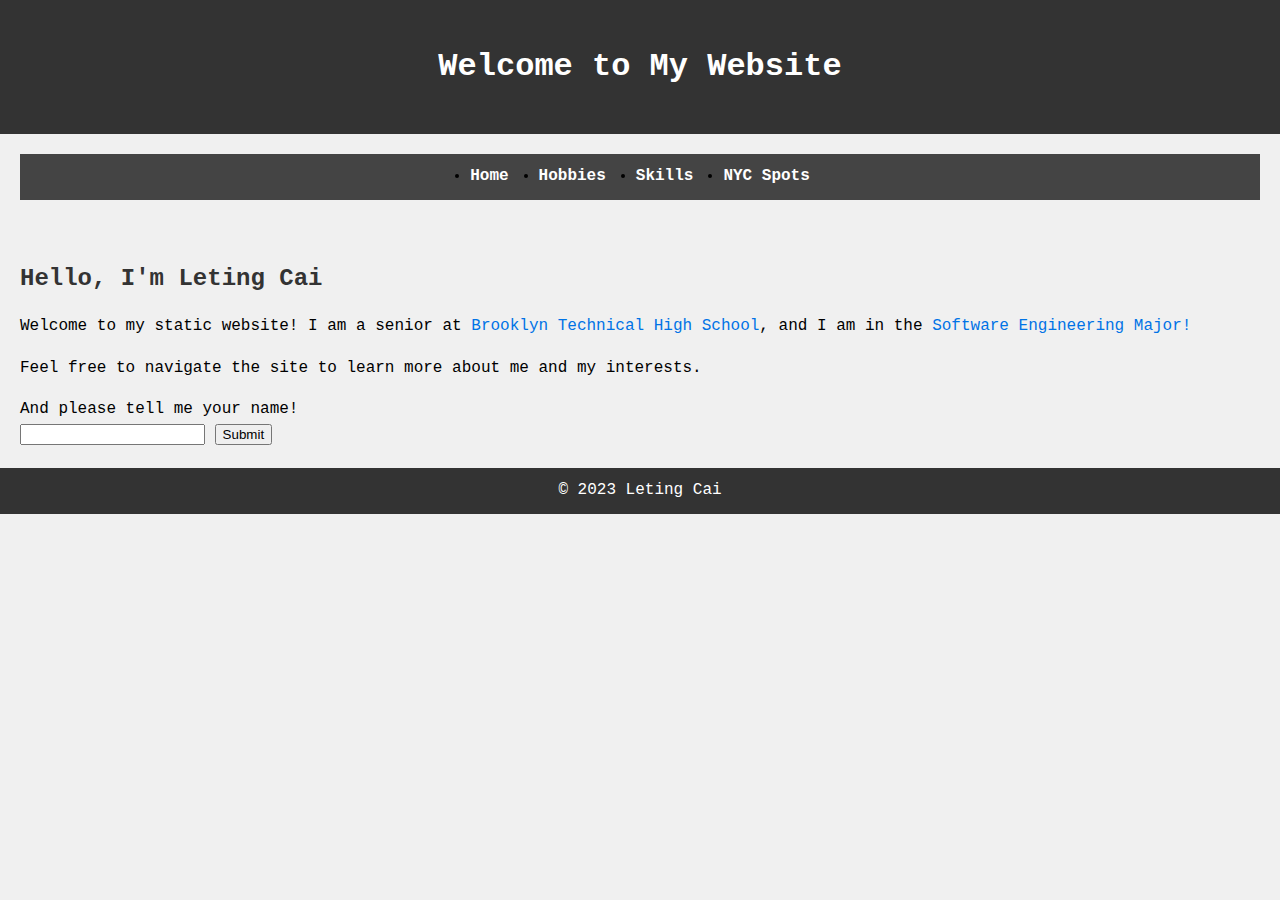
<file: index.html>
<!DOCTYPE html>
<html lang="en">
<head>
  <meta charset="UTF-8">
  <meta http-equiv="X-UA-Compatible" content="IE=edge">
  <meta name="viewport" content="width=device-width, initial-scale=1.0">
    <title>Welcome to My Website</title>
  <link rel="stylesheet" type="text/css" href="style.css">

</head>
<body>
    <header>
        <h1>Welcome to My Website</h1>
    </header>

  <!--Navigation Bar to Other pages -->
    <nav>
        <ul>
            <li><a href="index.html">Home</a></li>
            <li><a href="favorites.html">Hobbies</a></li>
            <li><a href="skills.html">Skills</a></li>
            <li><a href="spots.html">NYC Spots</a></li>
        </ul>
    </nav>
    
    <main>
        <h2>Hello, I'm Leting Cai</h2>
        <p>Welcome to my static website! I am a senior at  <a href="https://www.bths.edu/">Brooklyn Technical High School</a>, and I am in the <a href = "https://www.bths.edu/apps/pages/index.jsp?uREC_ID=231673&type=d">Software Engineering Major!</a> </p>
        <p>Feel free to navigate the site to learn more about me and my interests.</p>
      <div>And please tell me your name!</div>
      <form>
        <input type = "text">
        <input type = "button" value = "Submit">
      </form>
    </main>
    
    <footer>
        &copy; 2023 Leting Cai
    </footer>
</body>
</html>
</file>
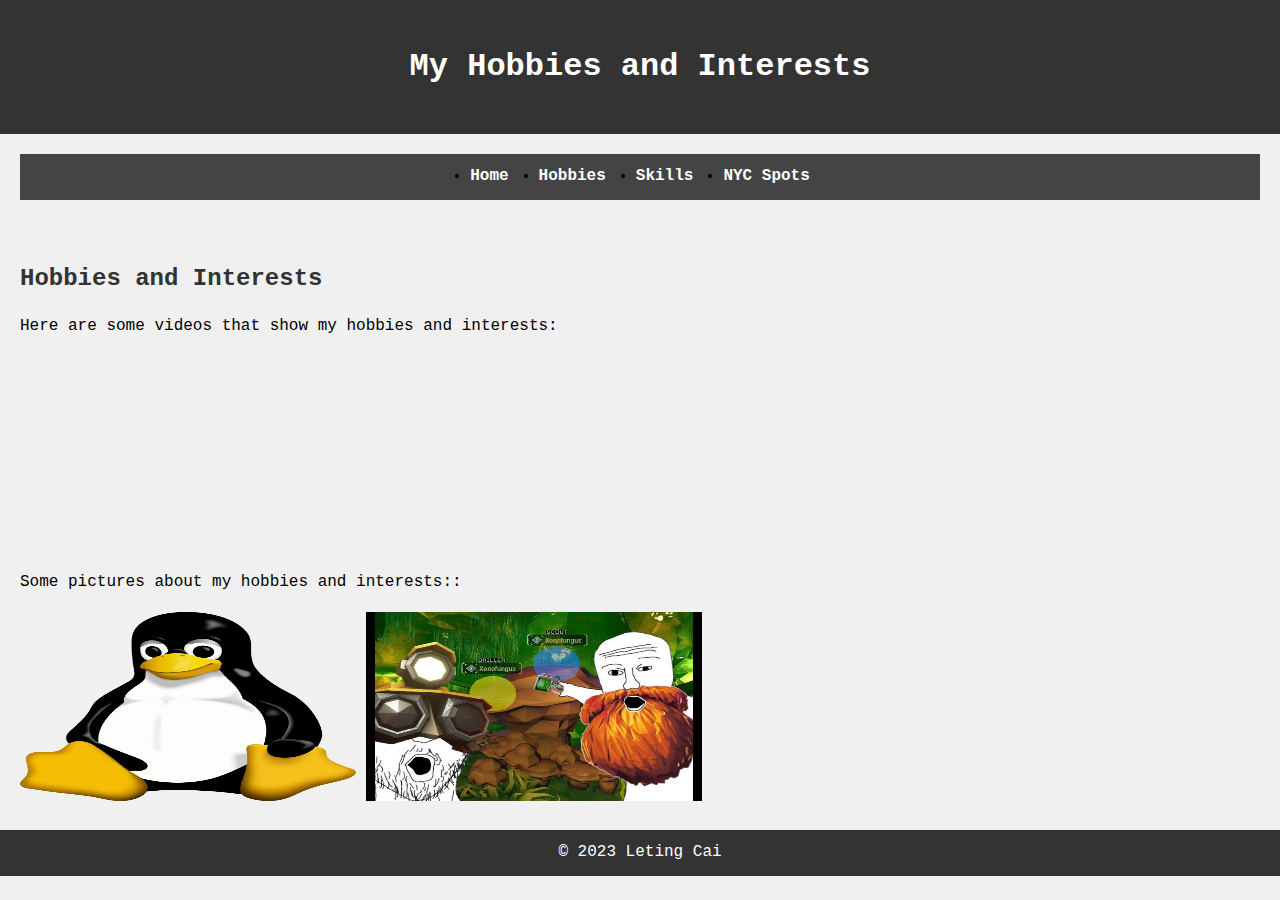
<file: favorites.html>
<!DOCTYPE html>
<html lang="en">
<head>
  <meta charset="UTF-8">
  <meta http-equiv="X-UA-Compatible" content="IE=edge">
  <meta name="viewport" content="width=device-width, initial-scale=1.0">
    <title>My Hobbies and Interests</title>
  <link rel="stylesheet" type="text/css" href="style.css">
</head>
<body>
    <header>
        <h1>My Hobbies and Interests</h1>
    </header>
    
    <nav>
    <ul>
        <li><a href="index.html">Home</a></li>
        <li><a href="favorites.html">Hobbies</a></li>
        <li><a href="skills.html">Skills</a></li>
        <li><a href="spots.html">NYC Spots</a></li>
    </ul>
</nav>

    
    <main>
        <h2>Hobbies and Interests</h2>
        <p>Here are some videos that show my hobbies and interests:</p>
        <iframe width="336" height="189" src="https://www.youtube.com/embed/n_bPf5-bnl8?si=n_dlAAyfrootjFJM" title="YouTube video player" frameborder="0" allow="accelerometer; autoplay; clipboard-write; encrypted-media; gyroscope; picture-in-picture; web-share" allowfullscreen></iframe>
      <iframe width="336" height="189" src="https://www.youtube.com/embed/2Btkx9toufg?si=y1txQOdKMkw2czvw" title="YouTube video player" frameborder="0" allow="accelerometer; autoplay; clipboard-write; encrypted-media; gyroscope; picture-in-picture; web-share" allowfullscreen></iframe>
      <p>Some pictures about my hobbies and interests::</p>
      <img src="Tux.svg.png" alt="Linux Penguin" width="336" height="189">
      <img src="shroom.jpg" alt="Dwarfs Pointing at Mushroom Meme" width="336" height="189">
    </main>
    
    <footer>
        &copy; 2023 Leting Cai
    </footer>
  
</body>
</html>
</file>
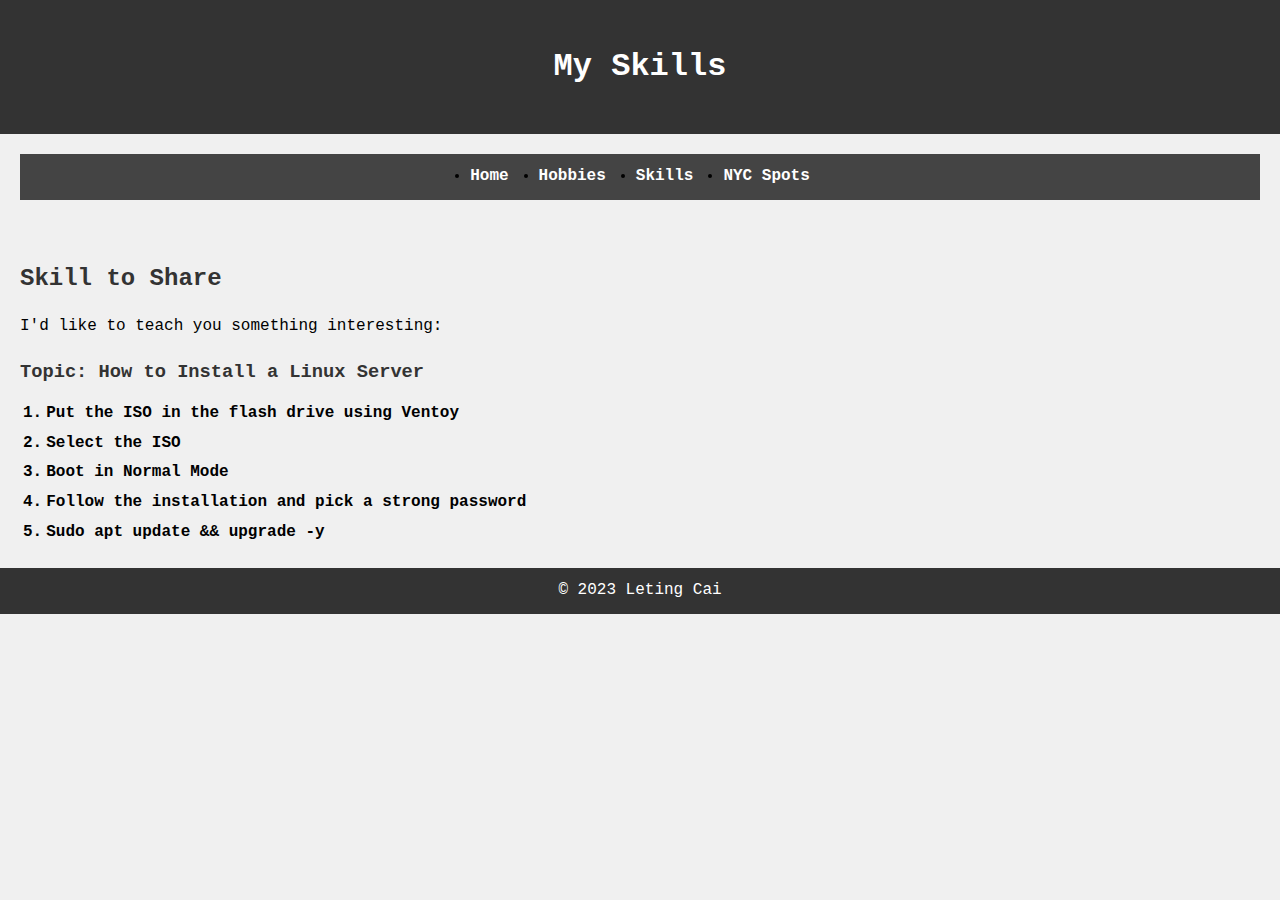
<file: skills.html>
<!DOCTYPE html>
<html lang="en">
<head>
  <meta charset="UTF-8">
  <meta http-equiv="X-UA-Compatible" content="IE=edge">
  <meta name="viewport" content="width=device-width, initial-scale=1.0">
    <title>My Skills</title>
  <link rel="stylesheet" type="text/css" href="style.css">

</head>
<body>
    <header>
        <h1>My Skills</h1>
    </header>
    
    <nav>
    <ul>
        <li><a href="index.html">Home</a></li>
        <li><a href="favorites.html">Hobbies</a></li>
        <li><a href="skills.html">Skills</a></li>
        <li><a href="spots.html">NYC Spots</a></li>
    </ul>
</nav>

    
    <main>
        <h2>Skill to Share</h2>
        <p>I'd like to teach you something interesting:</p>
        <div>
            <h3>Topic: How to Install a Linux Server</h3>
          <table>
            <tr>
              <th>1.</th>
              <th>Put the ISO in the flash drive using Ventoy</th>
            </tr>
            <tr>
              <th>2.</th>
              <th>Select the ISO</th>
            </tr>
            <tr>
              <th>3.</th>
              <th>Boot in Normal Mode</th>
            </tr>
            <tr>
              <th>4.</th>
              <th>Follow the installation and pick a strong password</th>
            </tr>
            <tr>
              <th>5.</th>
              <th>Sudo apt update && upgrade -y</th>
            </tr>
          </table>
        </div>
    </main>
    
    <footer>
        &copy; 2023 Leting Cai
    </footer>
</body>
</html>
</file>
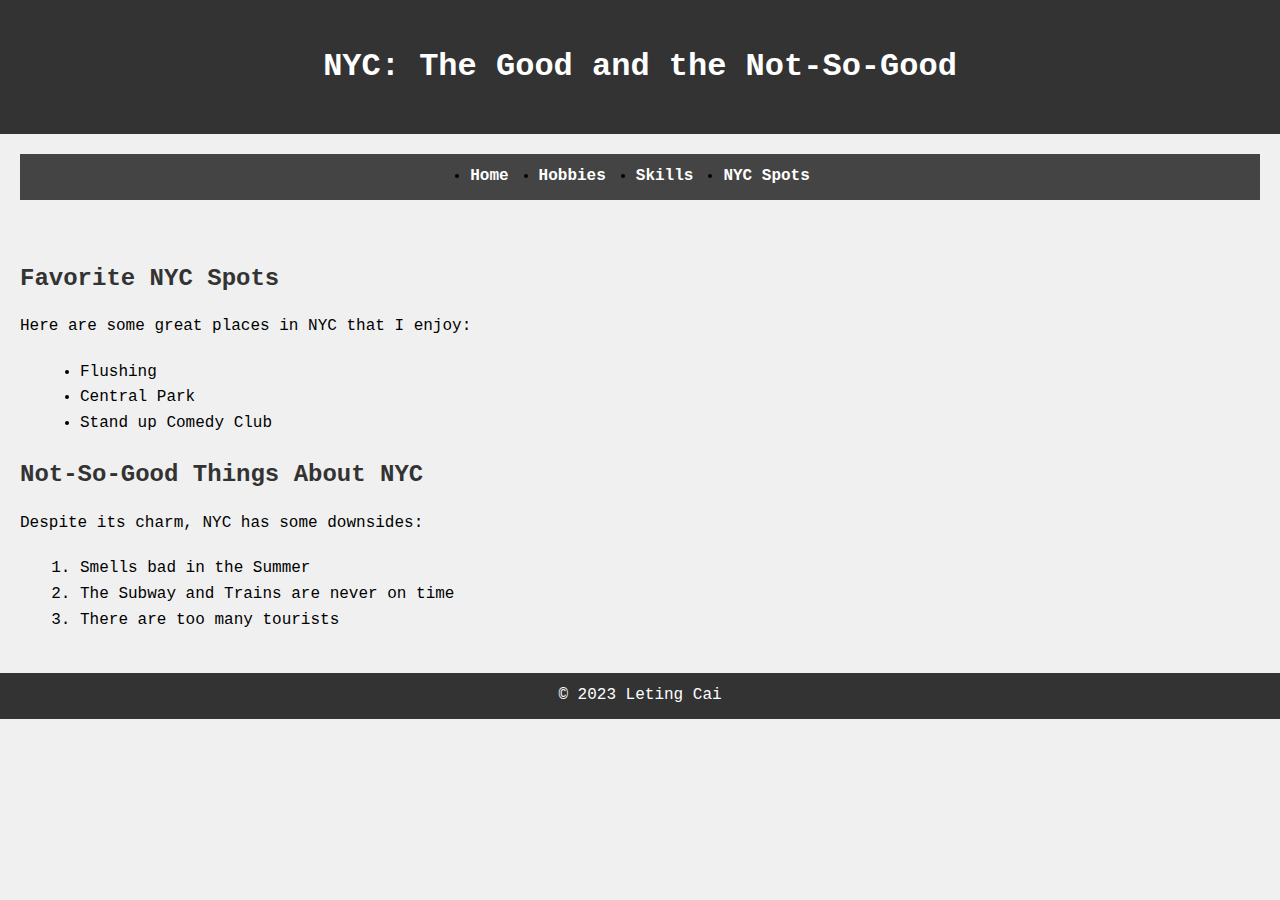
<file: spots.html>
<!DOCTYPE html>
<html lang="en">
<head>
  <meta charset="UTF-8">
  <meta http-equiv="X-UA-Compatible" content="IE=edge">
  <meta name="viewport" content="width=device-width, initial-scale=1.0">
    <title>NYC: The Good and the Not-So-Good</title>
  <link rel="stylesheet" type="text/css" href="style.css">

</head>
<body>
    <header>
        <h1>NYC: The Good and the Not-So-Good</h1>
    </header>
    
    <nav>
    <ul>
        <li><a href="index.html">Home</a></li>
        <li><a href="favorites.html">Hobbies</a></li>
        <li><a href="skills.html">Skills</a></li>
        <li><a href="spots.html">NYC Spots</a></li>
    </ul>
</nav>

    
    <main>
        <h2>Favorite NYC Spots</h2>
        <p>Here are some great places in NYC that I enjoy:</p>
        <ul>
            <li>Flushing</li>
            <li>Central Park</li>
            <li>Stand up Comedy Club</li>
        </ul>
        
        <h2>Not-So-Good Things About NYC</h2>
        <p>Despite its charm, NYC has some downsides:</p>
        <ol>
            <li>Smells bad in the Summer</li>
            <li>The Subway and Trains are never on time</li>
            <li>There are too many tourists</li>
        </ol>
    </main>
    
    <footer>
        &copy; 2023 Leting Cai
    </footer>
</body>
</html>
</file>
<file: style.css>
body {
  background-color: #f0f0f0;
  font-family: 'Courier New', Courier, monospace;
  line-height: 1.6;
  margin: 0;
  padding: 0;
}

header {
  color: #fff;
  background-color: #333;
  padding: 20px;
  text-align: center;
}

nav{
  overflow: hidden;
}

nav ul {
  display: flex;
  justify-content: center;
  background-color: #444;
  padding: 10px;
}

nav li {
  margin: 0 15px;
}

nav a {
  text-decoration: none;
  color: #fff;
  font-weight: bold;
  font-size: 16px;
}

main {
  padding: 20px;
}

h2, h3 {
  color: #333;
  margin-bottom: 10px;
}

ul, ol {
    margin: 20px;
}

footer {
    background-color: #333;
    color: #fff;
    text-align: center;
    padding: 10px;
}

a {
    color: #0073e6;
    text-decoration: none;
}

a:hover {
    text-decoration: underline;
}

th{
  text-align: left;
}
</file>
